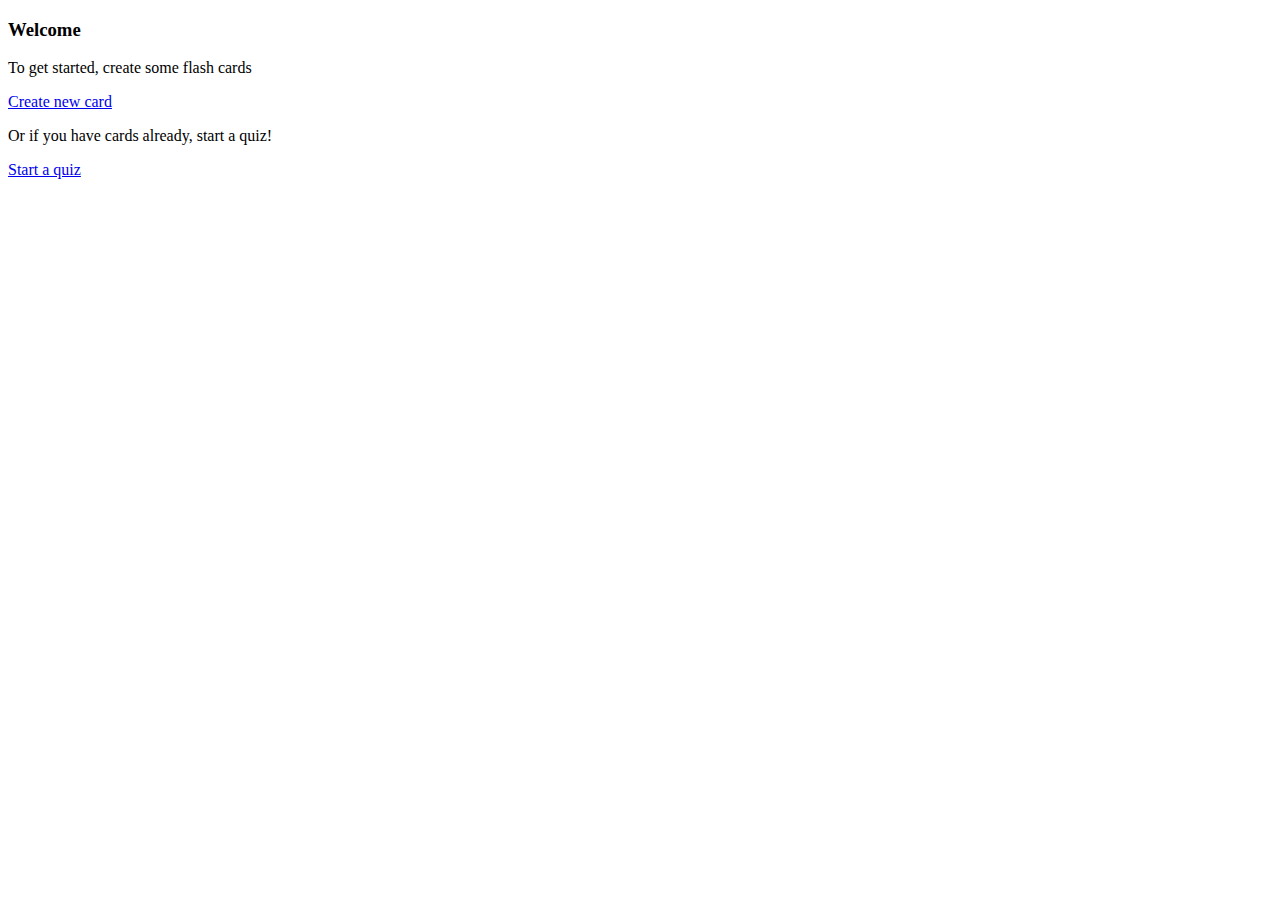
<file: src/main/resources/templates/index.html>
<!DOCTYPE html>
<html xmlns:th="http://www.thymeleaf.org" xmlns:sec="http://www.thymeleaf.org/extras/spring-security" lang="en">
<head>
	<title>Flash Card - Home</title>
	<!--/*/ <th:block th:include="fragments/headfragment :: head"></th:block> /*/-->
</head>

<body>
<div class="container-fluid">

<!--/*/ <th:block th:include="fragments/header :: header"></th:block> /*/-->
	
	<h3 class="welcome header">Welcome</h3>
	<div class="centered-container homepage-container">

   	  <div class="homepage-option card">
   	  	<p class="subheader">To get started, create some flash cards</p>
	    <a href="#" th:href="@{/flashcard/new-card}" class="btn btn-info" role="button">Create new card</a>
	  </div>
	  <div class="homepage-option card">
	  	<p class="subheader">Or if you have cards already, start a quiz!</p>
	    <a href="#" th:href="@{/flashcard/quiz-setup}" class="login-button btn btn-info" role="button">Start a quiz</a>
	  </div>
	</div>
</div>
</body>
</html>
</file>
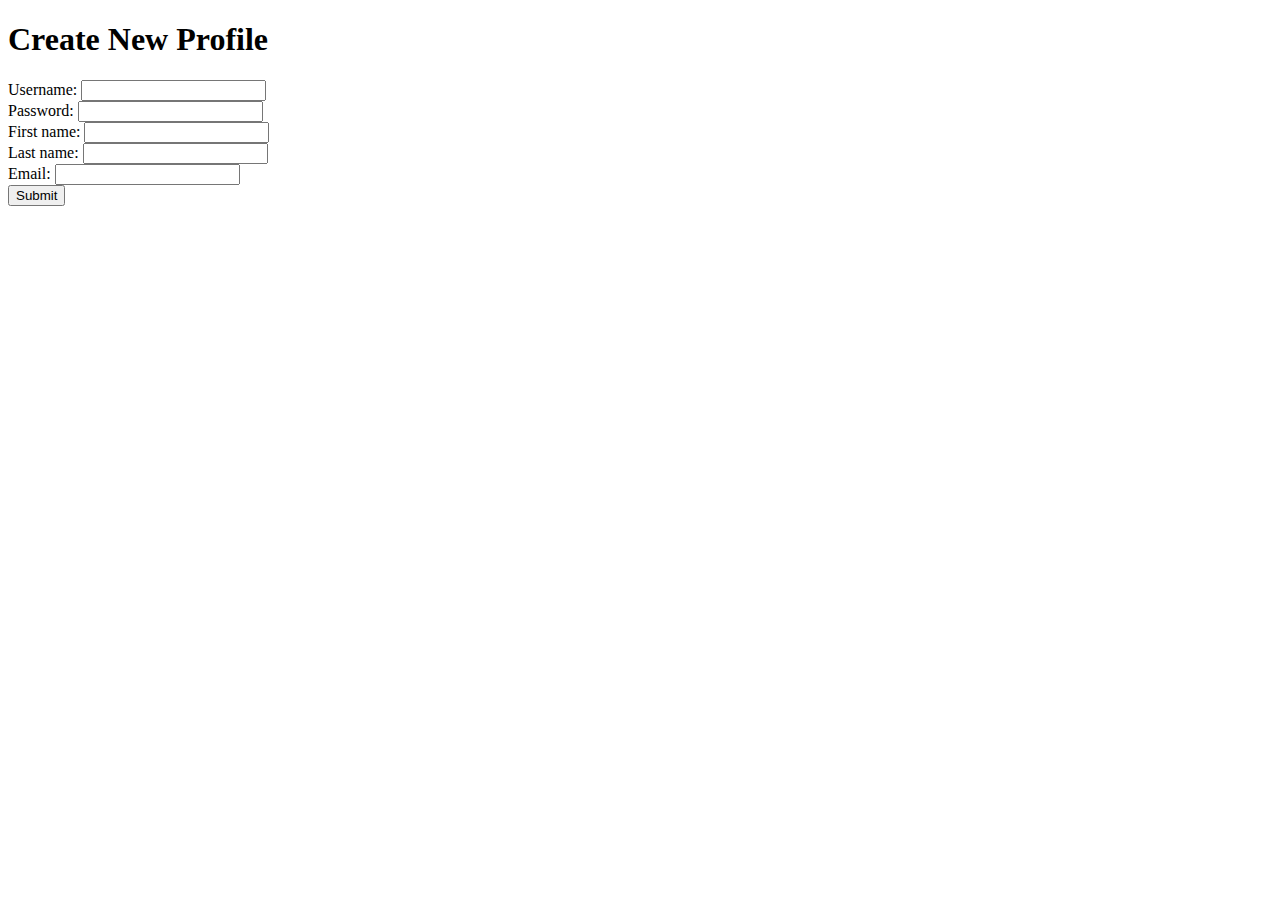
<file: src/main/resources/templates/createprofileform.html>
<!DOCTYPE html>
<html xmlns:th="http://www.thymeleaf.org" xmlns:sec="http://www.thymeleaf.org/extras/spring-security" lang="en">
<head>
	<title>Flash Card - Create new profile</title>
	<!--/*/ <th:block th:include="fragments/headfragment :: head"></th:block> /*/-->
	
</head>
<body>
<div class="container">
<!--/*/ <th:block th:include="fragments/header :: header"></th:block> /*/-->

<h1>Create New Profile</h1>

<form th:object="${userProfile}" th:action="@{/create-new-profile}" method="post">
	<input type="hidden" class="form-control" th:field="*{id}" />
	<div class="form-group">
		<label for="username" class="control-label">Username:</label>
		<input type="text" name="username" class="form-control" th:field="*{username}" id="username" />
	</div>
	<div class="form-group">
		<label for="password" class="control-label">Password:</label>
		<input type="password" name="password" class="form-control" th:field="*{password}" id="password" />
	</div>
	<div class="form-group">
		<label for="firstName" class="control-label">First name:</label>
		<input type="text" name="firstName" class="form-control" th:field="*{firstName}" id="firstName" />
	</div>
	<div class="form-group">
		<label for="lastName" class="control-label">Last name:</label>
		<input type="text" name="lastName" class="form-control" th:field="*{lastName}" id="lastName" />
	</div>
	<div class="form-group">
		<label for="email" class="control-label">Email:</label>
		<input type="text" name="email" class="form-control" th:field="*{email}" id="email" />
	</div>
	<button type="submit" class="btn btn-default">Submit</button>

</form>

</div>
</body>
</html>
</file>
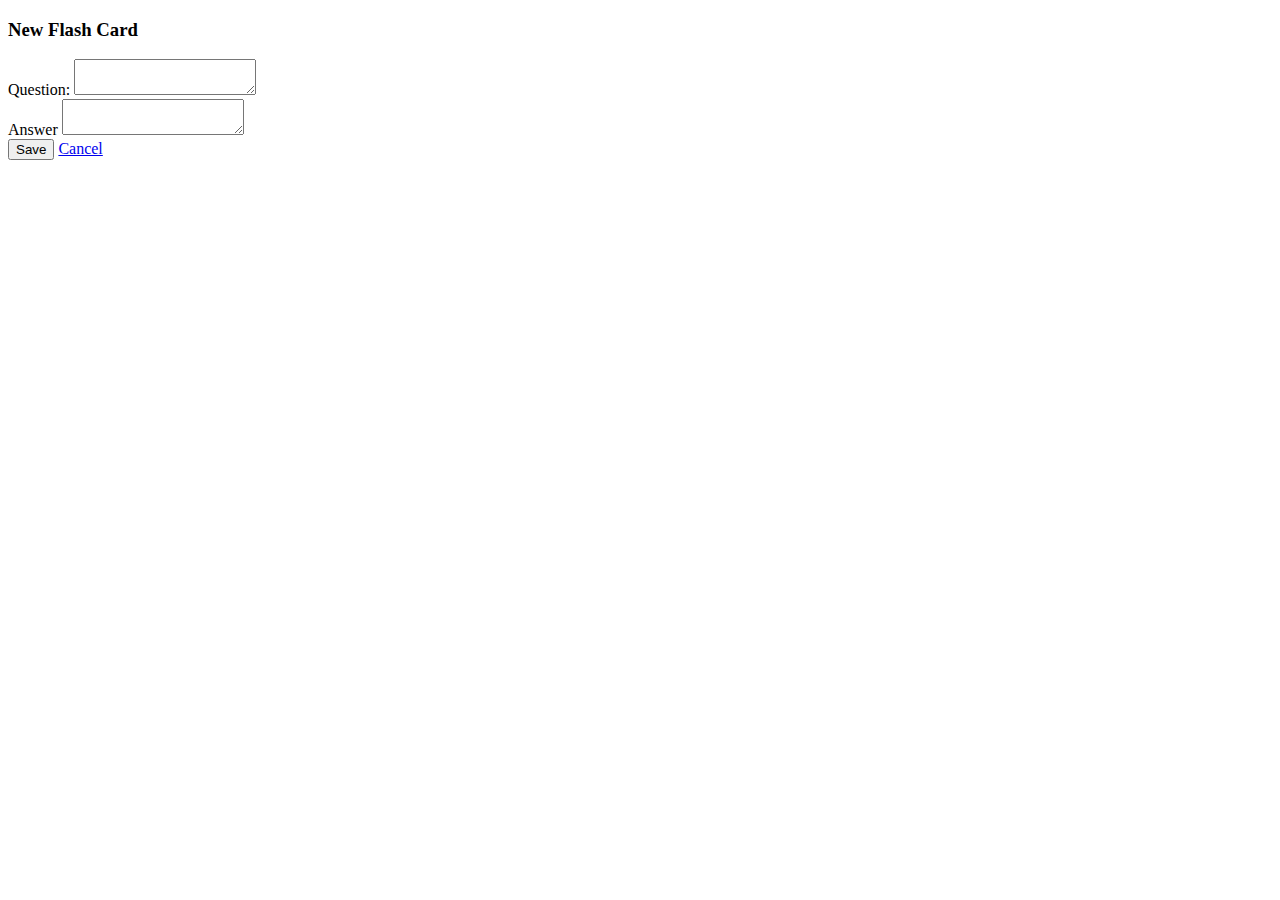
<file: src/main/resources/templates/flashcardform.html>
<!DOCTYPE html>
<html xmlns:th="http://www.thymeleaf.org" xmlns:sec="http://www.thymeleaf.org/extras/spring-security" lang="en">
<head>
	<title>Create new flash card</title>
	<!--/*/ <th:block th:include="fragments/headfragment :: head"></th:block> /*/-->
</head>

<body>
<div class="container-fluid">

<!--/*/ <th:block th:include="fragments/header :: header"></th:block> /*/-->
<h3 class="header">New Flash Card</h3>
<div class="centered-container card">
<form th:object="${flashcard}" th:action="@{/flashcard/new-card}" method="post">

	<input type="hidden" class="form-control" th:field="*{id}" />
	<div class="form-group">
		<label for="question" class="control-label">Question:</label>
		<textarea name="question" class="form-control" th:field="*{question}" id="question"></textarea>
	</div>
	<div class="form-group">
		<label for="answer" class="control-label">Answer</label>
		<textarea name="answer" class="form-control" th:field="*{answer}" id="answer"></textarea>
	</div>
	<button type="submit" class="btn btn-info login-button">Save</button>
	<a href="#" th:href="@{/}" class="login-button btn btn-default" role="button">Cancel</a>
	  

</form>
</div>

</div>
</body>
</html>
</file>
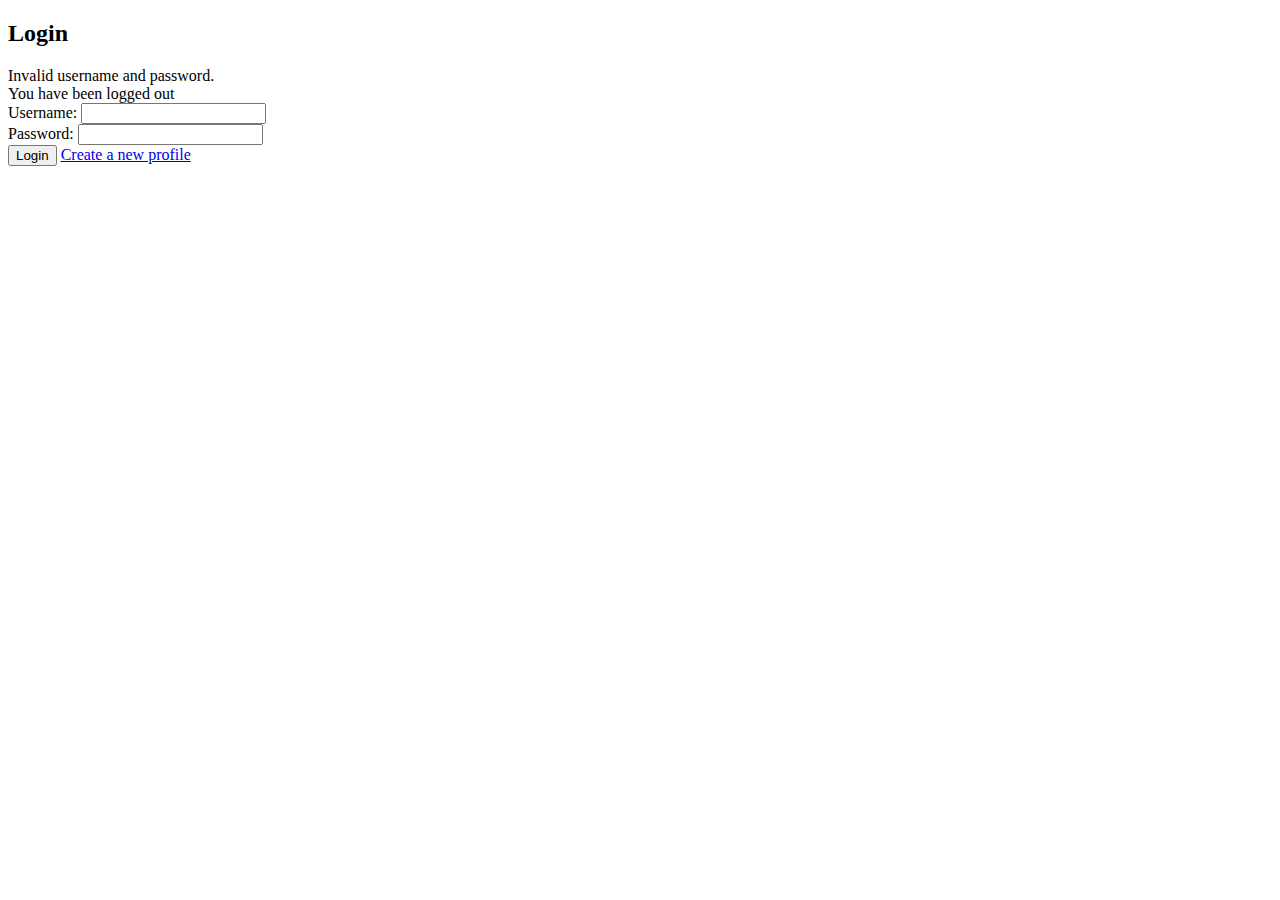
<file: src/main/resources/templates/login.html>
<!DOCTYPE html>
<html xmlns:th="http://www.thymeleaf.org" xmlns:sec="http://www.thymeleaf.org/extras/spring-security" lang="en">
<head>
	<title>FlashCard - Login</title>
<!--/*/ <th:block th:include="fragments/headfragment :: head"></th:block> /*/-->
</head>

<body>
<div class="container-fluid">

<!--/*/ <th:block th:include="fragments/header :: header"></th:block> /*/-->

<div class="centered-container">
	<h2 class="header">Login</h2>
	<div th:if="${param.error}">
		<label class="error">Invalid username and password.</label>
	</div>
	<div th:if="${param.logout}">
		<label class="error">You have been logged out</label>
	</div>
<form th:action="@{/login}" method="post" class="card">
	<div class="form-group">
	  <label for="username" class="control-label">Username:</label>
	  <input type="text" name="username" class="form-control" id="username" />
	</div>
	<div class="form-group">
	  <label for="password" class="control-label">Password:</label>
	  <input type="password" name="password" class="form-control" id="password" />
	</div>
	<div class="button-container">
	  <button type="submit" class="login-button btn btn-default">Login</button>
	  <a href="/create-new-profile" class="btn btn-info" role="button">Create a new profile</a>
	</div>

  </form>
</div>


</div>
</body>
</html>
</file>
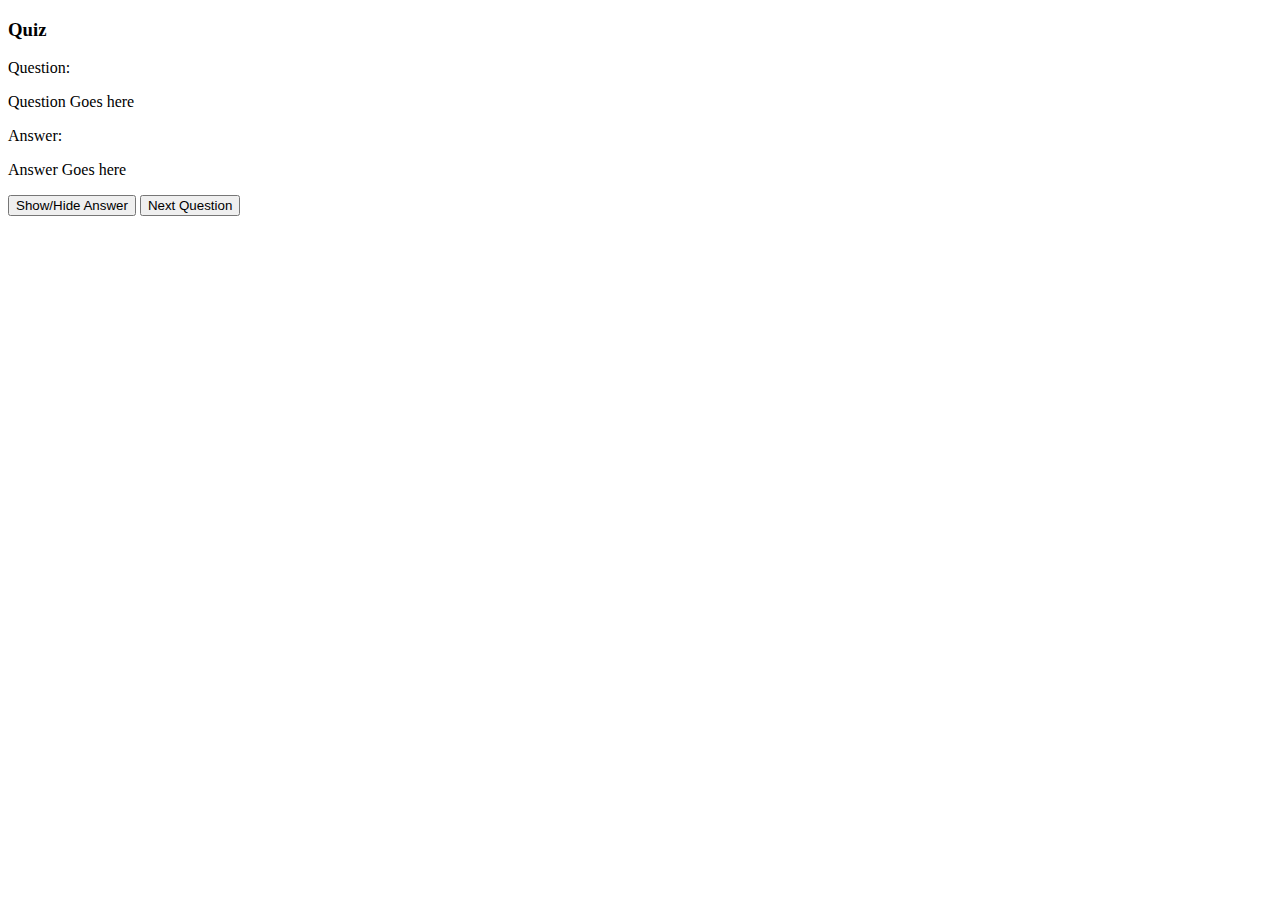
<file: src/main/resources/templates/quizform.html>
<!DOCTYPE html>
<html xmlns:th="http://www.thymeleaf.org" xmlns:sec="http://www.thymeleaf.org/extras/spring-security" lang="en">
<head>
  	<title>Flash Card - Quiz</title>
	<!--/*/ <th:block th:include="fragments/headfragment :: head"></th:block> /*/-->
</head>

<body>
<div class="container-fluid">
<!--/*/ <th:block th:include="fragments/header :: header"></th:block> /*/-->
	<h3 class="header">Quiz</h3>
	<div class="centered-container center-content">
		<div class="flashcard card">
			<input type="hidden" th:field="${flashcard.id}" />
			<div class="form-group">
				<label for="question" class="control-label">Question:</label>
				<p class="question" id="question" th:text="${flashcard.question}">Question Goes here</p>
			</div>
			<div id="answer-div" class="collapse form-group">
				<label for="answer" class="control-label">Answer:</label>
				<p class="answer" id="answer" th:text="${flashcard.answer}">Answer Goes here</p>
			</div>
			<form th:object="${flashcard}" th:action="@{''}" method="post" class="button-container">
				<button href="#answer-div" data-toggle="collapse" class="btn btn-default btn-group login-button">Show/Hide Answer</button>
				<input type="submit" class="btn btn-info btn-group" value="Next Question" role="button"/>
			</form>
		</div>
	</div>
</div>
</body>
</html>
</file>
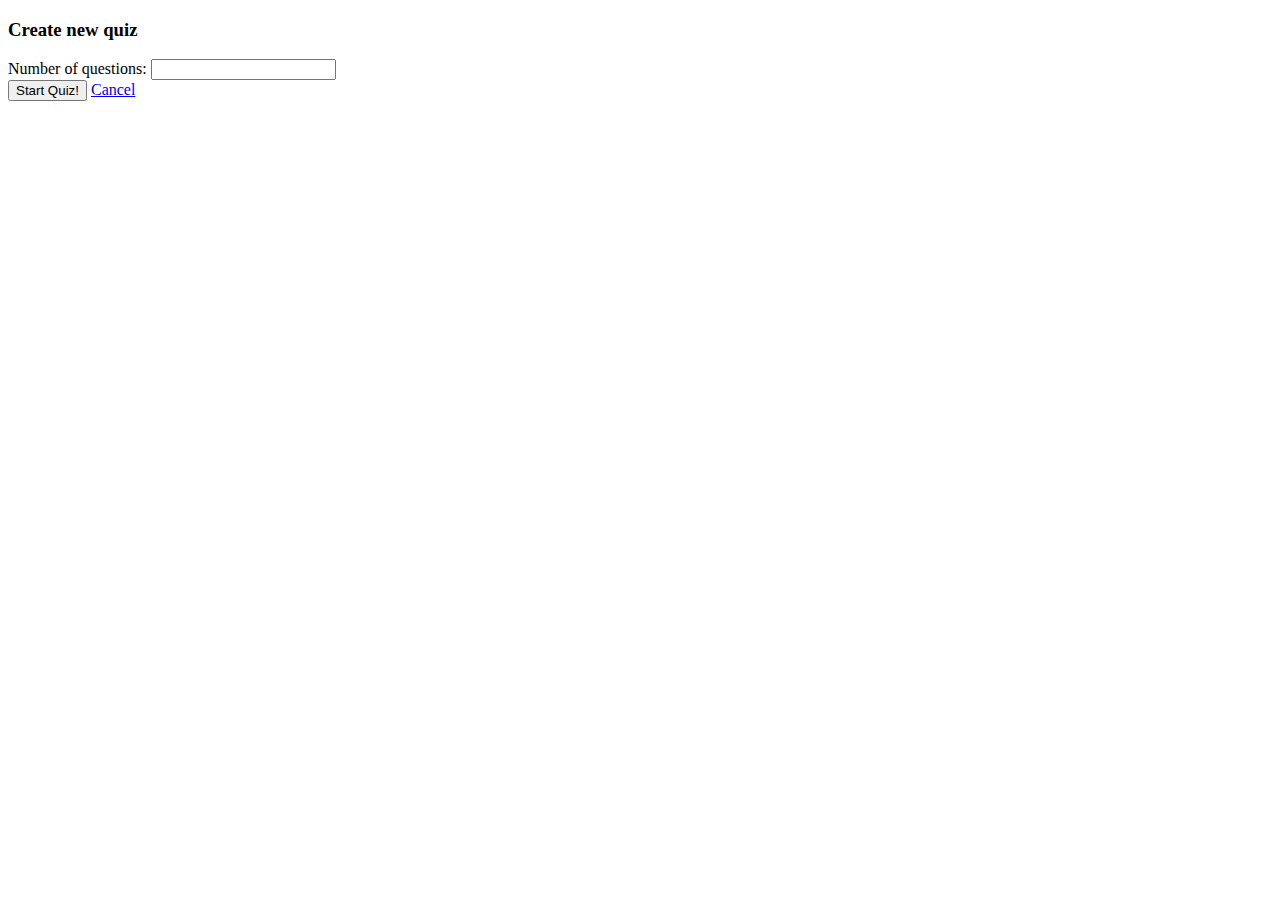
<file: src/main/resources/templates/quizsetupform.html>
<!DOCTYPE html>
<html xmlns:th="http://www.thymeleaf.org" xmlns:sec="http://www.thymeleaf.org/extras/spring-security" lang="en">
<head>
	<title>Create new Quiz</title>
	<!--/*/ <th:block th:include="fragments/headfragment :: head"></th:block> /*/-->
</head>

<body>
<div class="container-fluid">
<!--/*/ <th:block th:include="fragments/header :: header"></th:block> /*/-->
<h3 class="header">Create new quiz</h3>
<div class="centered-container card">
<form th:object="${questionSetBuilder}" th:action="@{/flashcard/quiz-setup}" method="post">
	<div class="form-group">
	<label for="questionCount" class="control-label">Number of questions:</label>
	<input type="text" id="questionCount" class="form-control" name="questionCount" th:field="*{questionCount}" />
	</div>
	<input type="submit" class="btn btn-info login-button" value="Start Quiz!" />
	<a href="#" th:href="@{/}" class="login-button btn btn-default login-button" role="button">Cancel</a>
	 
</form>
</div>


</div>	
</body>
</html>
</file>
